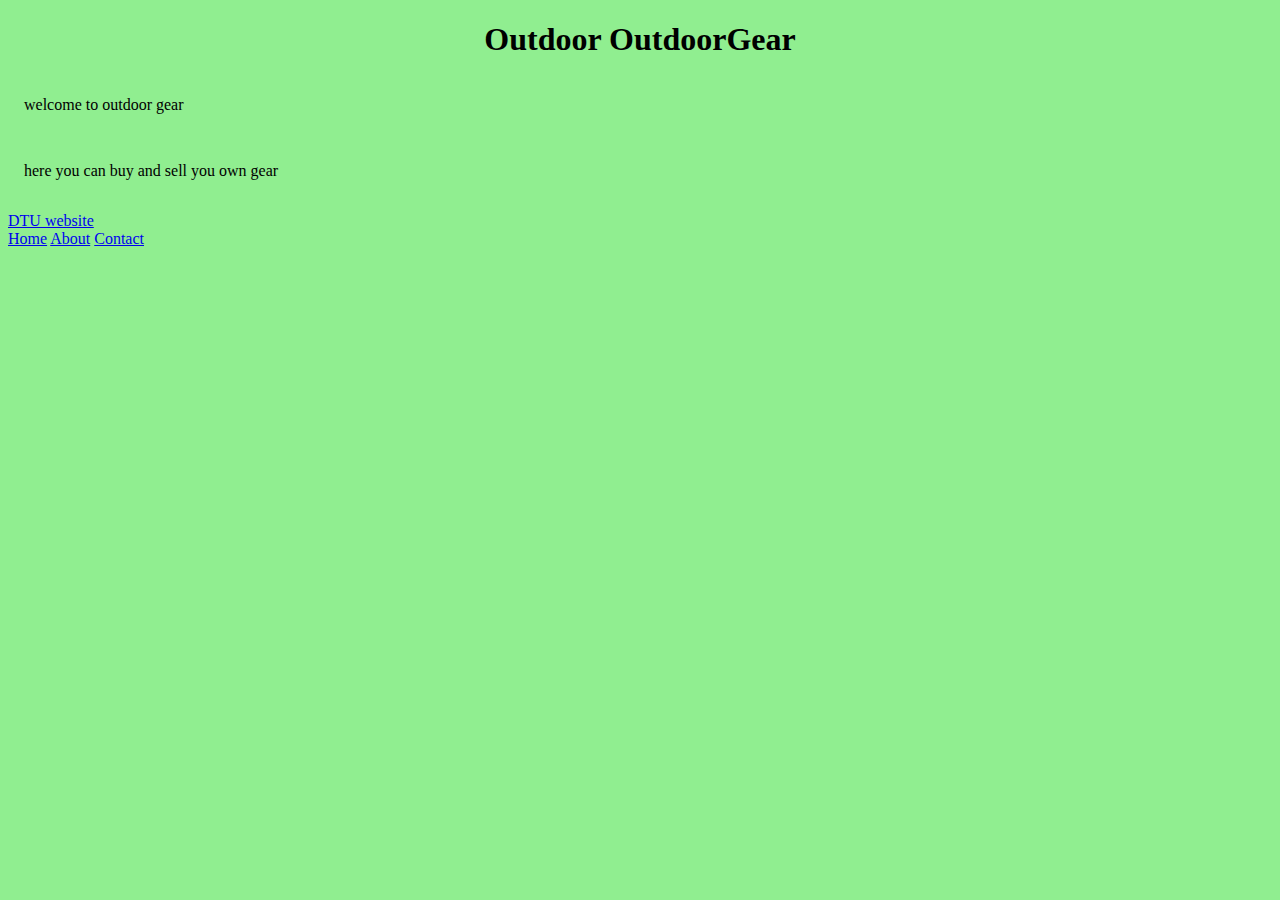
<file: index.html>
<!DOCTYPE html>
<html>
 <head>
  <title>My First Website</title>
  <link rel="stylesheet" href="Styles.css">

 </head>
 <body class="home">
  <h1>Outdoor OutdoorGear</h1>
  <p>welcome to outdoor gear</p>
  <p>here you can buy and sell you own gear</p>
  <a href="https://www.dtu.dk">DTU website</a>
  <nav>
    <a href="index.html">Home</a>
    <a href="about.html">About</a>
    <a href="contact.html">Contact</a>
  </nav>
  
 </body>
</html>
</file>
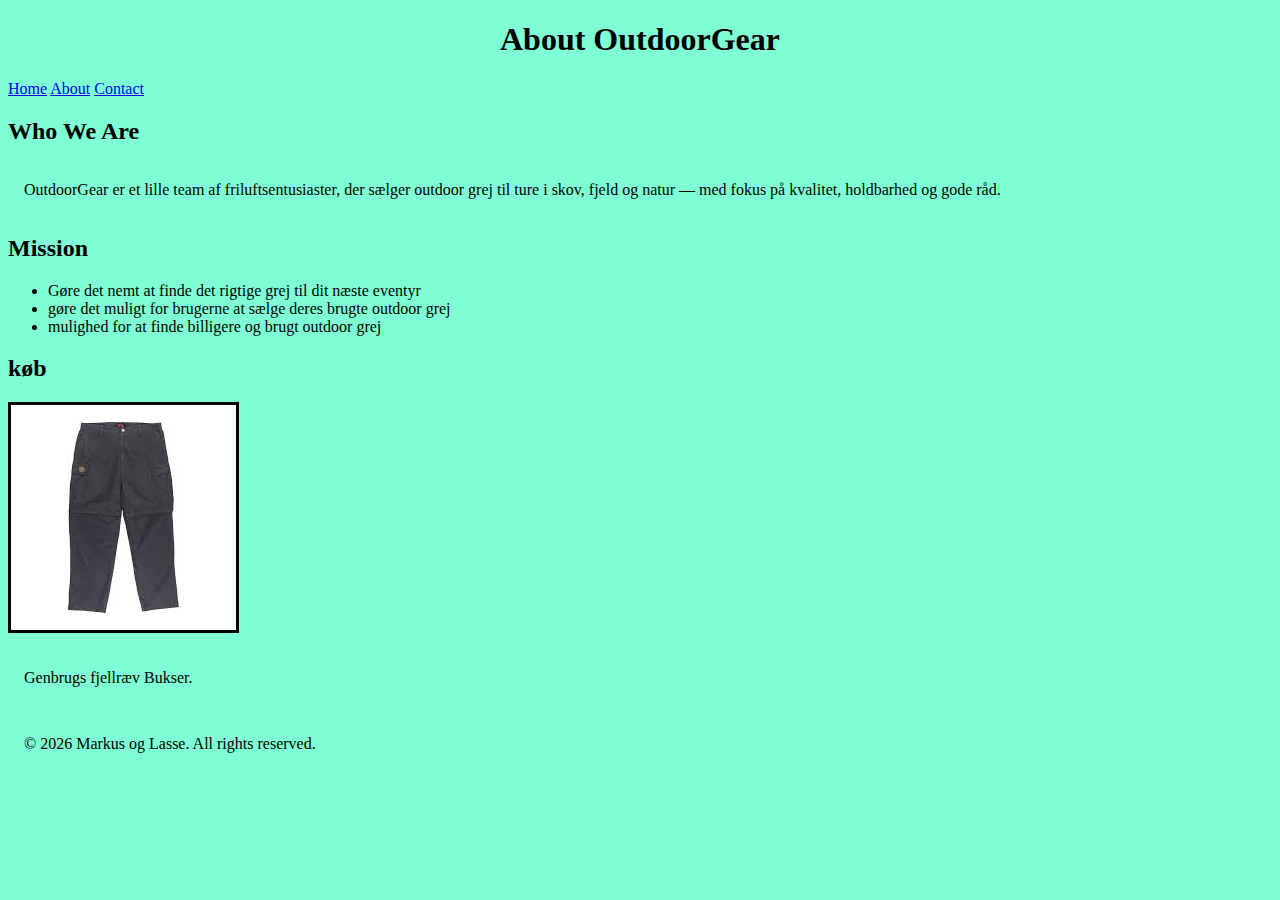
<file: about.html>
<!DOCTYPE html>
<html lang="da">
<head>
  <title>About - OutdoorGear</title>
  <link rel="stylesheet" href="Styles.css">
</head>
<body class="about">
  <header>
    <h1>About OutdoorGear</h1>
  </header>

  <nav>
    <a href="index.html">Home</a>
    <a href="about.html">About</a>
    <a href="contact.html">Contact</a>
  </nav>

  <main>
    <section>
      <h2>Who We Are</h2>
      <p>
        OutdoorGear er et lille team af friluftsentusiaster, der sælger outdoor grej til ture i skov, fjeld og natur —
        med fokus på kvalitet, holdbarhed og gode råd.
      </p>
    </section>

    <section>
      <h2>Mission</h2>
      <ul>
        <li>Gøre det nemt at finde det rigtige grej til dit næste eventyr</li>
        <li>gøre det muligt for brugerne at sælge deres brugte outdoor grej</li>
        <li>mulighed for at finde billigere og brugt outdoor grej</li>
      </ul>
    </section>

    <section>
      <h2>køb</h2>
      <img
        src="Bukser.jpg"
        alt="køb brugte Bukser"
      />
      <p>Genbrugs fjellræv Bukser.</p>
    </section>
  </main>

  <footer>
    <p>&copy; 2026 Markus og Lasse. All rights reserved.</p>
  </footer>
</body>
</html>
</file>
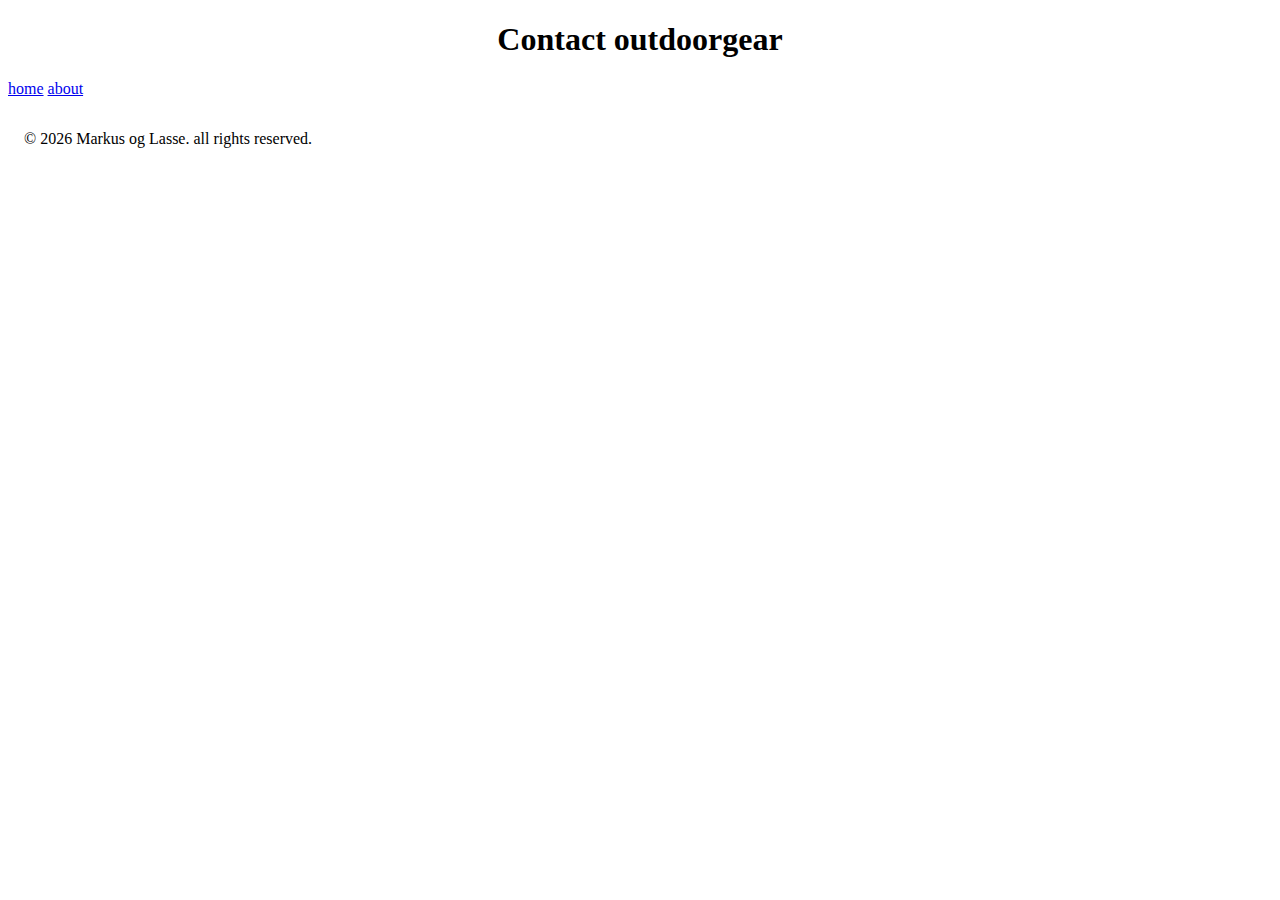
<file: contact.html>
<!DOCTYPE html>
<html lang="da">
<head>
  <title>Contact - OutdoorGear</title>
  <link rel="stylesheet" href="Styles.css">
</head>
<body>
<header>
  <h1>Contact outdoorgear</h1>
</header>
<nav>
  <a href="index.html">home</a>
  <a href="about.html">about</a>
  <a href="contact.html"></a>
</nav>
<main>


</main>
<form>
  
</form>
<footer>
  <p>&copy; 2026 Markus og Lasse. all rights reserved.</p>
</footer>
</body>
</file>
<file: Styles.css>
.home {
  background-color: lightgreen;
}
h1 {
  text-align: center;
}
img {
  border: 3px solid black;
}
p {
  padding: 16px;
}
.about{background-color: aquamarine;}
</file>
